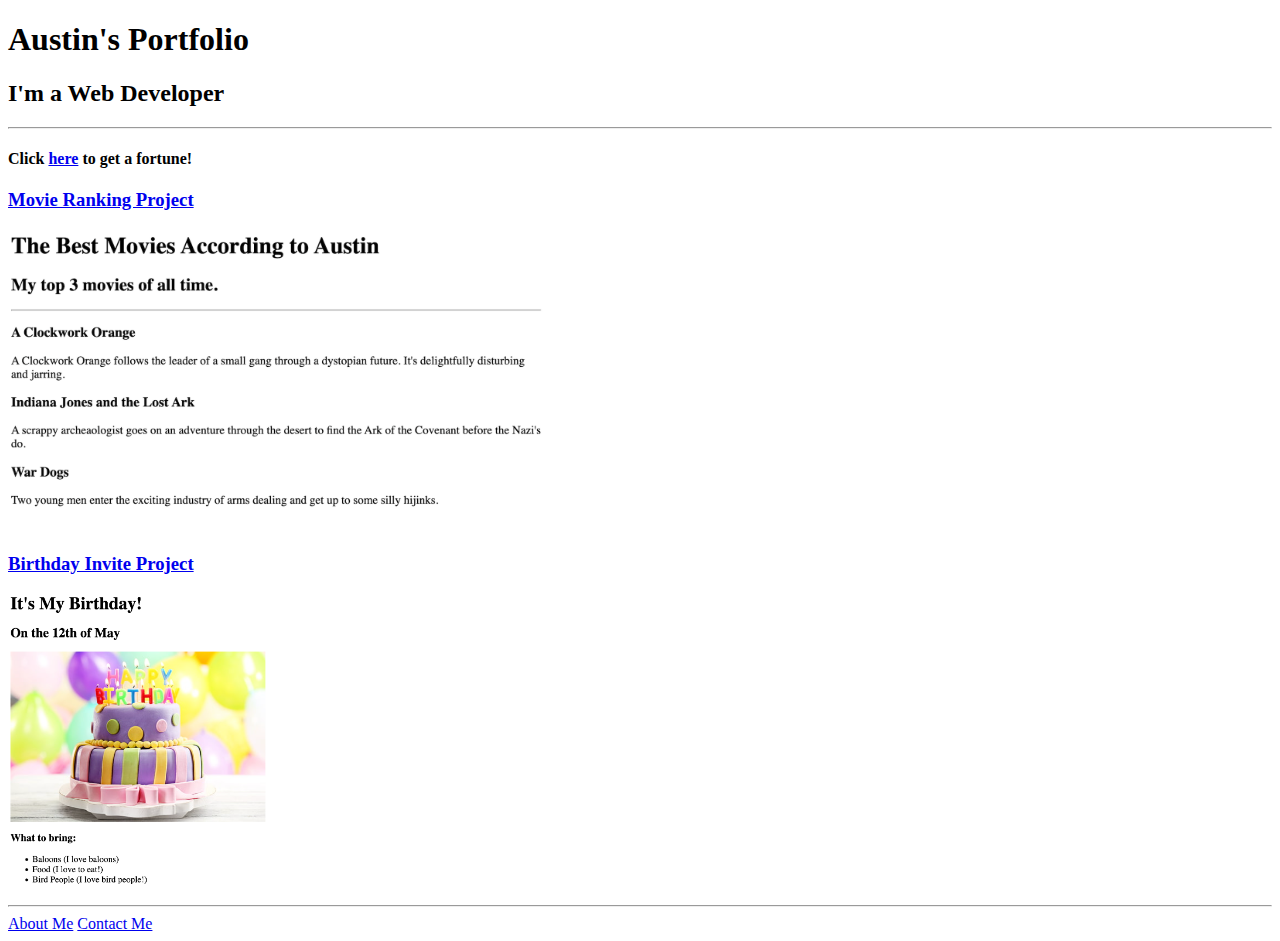
<file: index.html>
<!-- TODO 1: Create the HTML Boilerplate -->

<!DOCTYPE html>
<html lang="en">
<head>
    <meta charset="UTF-8">
    <meta name="viewport" content="width=device-width, initial-scale=1.0">
    <title>Austin's Portfolio</title>
</head>
<body>
    <h1>Austin's Portfolio</h1>
    <h2>I'm a Web Developer</h2>
    <hr/>
    <h4>Click <a href="http://139.144.239.197">here</a> to get a fortune!</h4>
    <a href="./public/movieranking.html"><h3>Movie Ranking Project</h3></a>
    <img src="./assets/images/thebestmovies.png" style="height: 300px;"/>

    <a href="./public/birthdayinvite.html"><h3>Birthday Invite Project</h3></a>
    <img src="./assets/images/birthdayparty.png" style="height: 300px;"/>
    <hr/>

    <a href="./public/about.html">About Me</a>
    <a href="./public/contact.html>">Contact Me</a>
    
</body>
</html>





<!-- TODO 2: Add Your previous projects' HTML into the public folder -->

<!-- TODO 3: Take screenshots of your project previews and add the images to the images folder -->

<!-- TODO 4: Add titles/subtitles etc. -->

<!-- TODO 5: Add a link to the project pages -->

<!-- TODO 6: Add images to show the project previews
HINT for TODO 6: You can use the height attribute set to 200 to make the image smaller:
https://developer.mozilla.org/en-US/docs/Web/HTML/Element/img#attr-height -->

<!-- TODO 7: Add the Contact Me and About Me page links -->
</file>
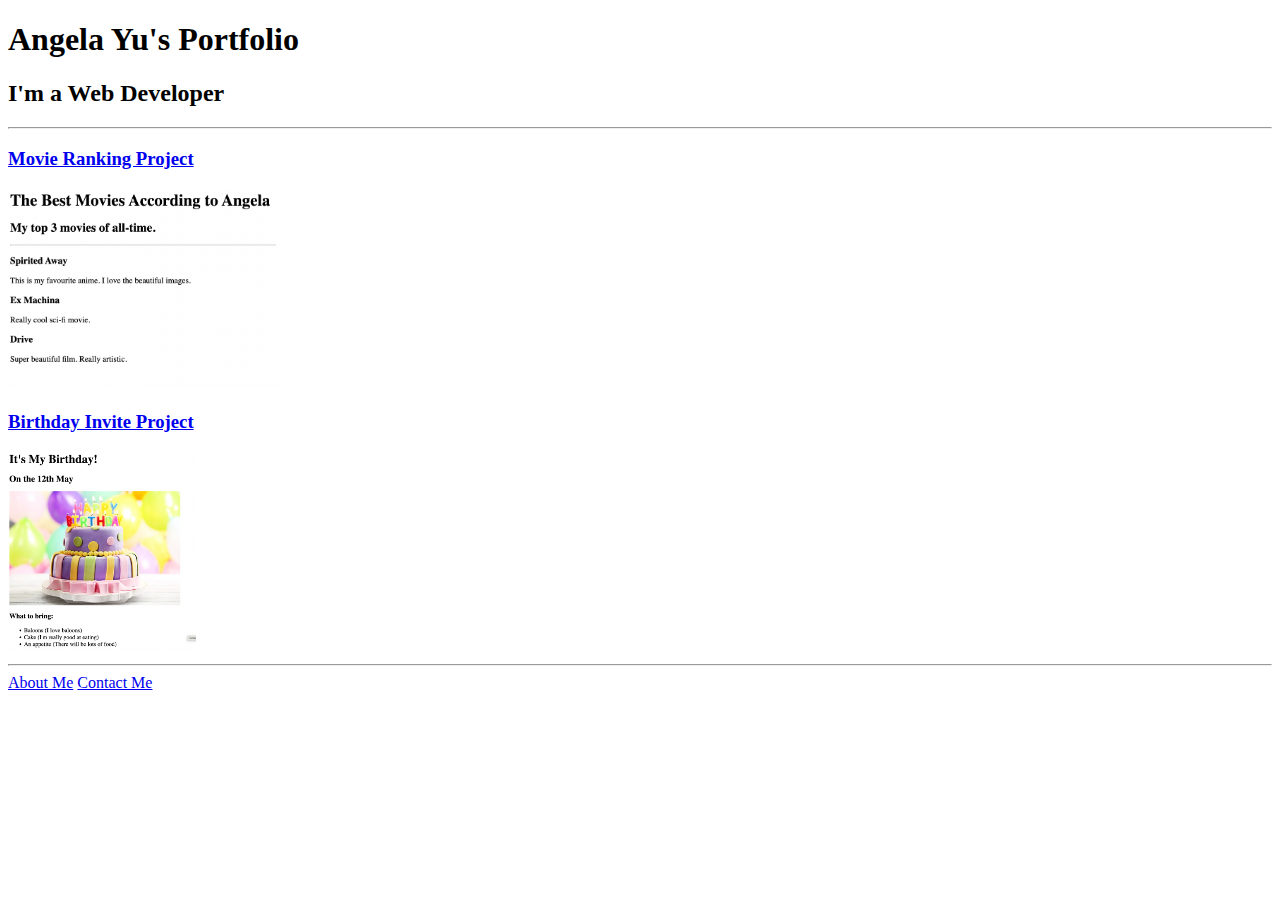
<file: solution.html>
<!DOCTYPE html>
<html lang="en">

<head>
  <meta charset="UTF-8">
  <title>Angela's Portfolio</title>
</head>

<body>
  <h1>Angela Yu's Portfolio</h1>
  <h2>I'm a Web Developer</h2>
  <hr />
  <h3><a href="./public/movie-ranking.html">Movie Ranking Project</a></h3>
  <img src="./assets/images/movie-ranking.png" height="200" alt="movie ranking project preview"/>
  <h3><a href="./public/birthday-invite.html">Birthday Invite Project</a></h3>
  <img src="./assets/images/birthday-invite.png" height="200" alt="birthday invite project preview"/>
  <hr />
  <a href="./public/about.html">About Me</a>
  <a href="./public/contact.html">Contact Me</a>
</body>

</html>
</file>
